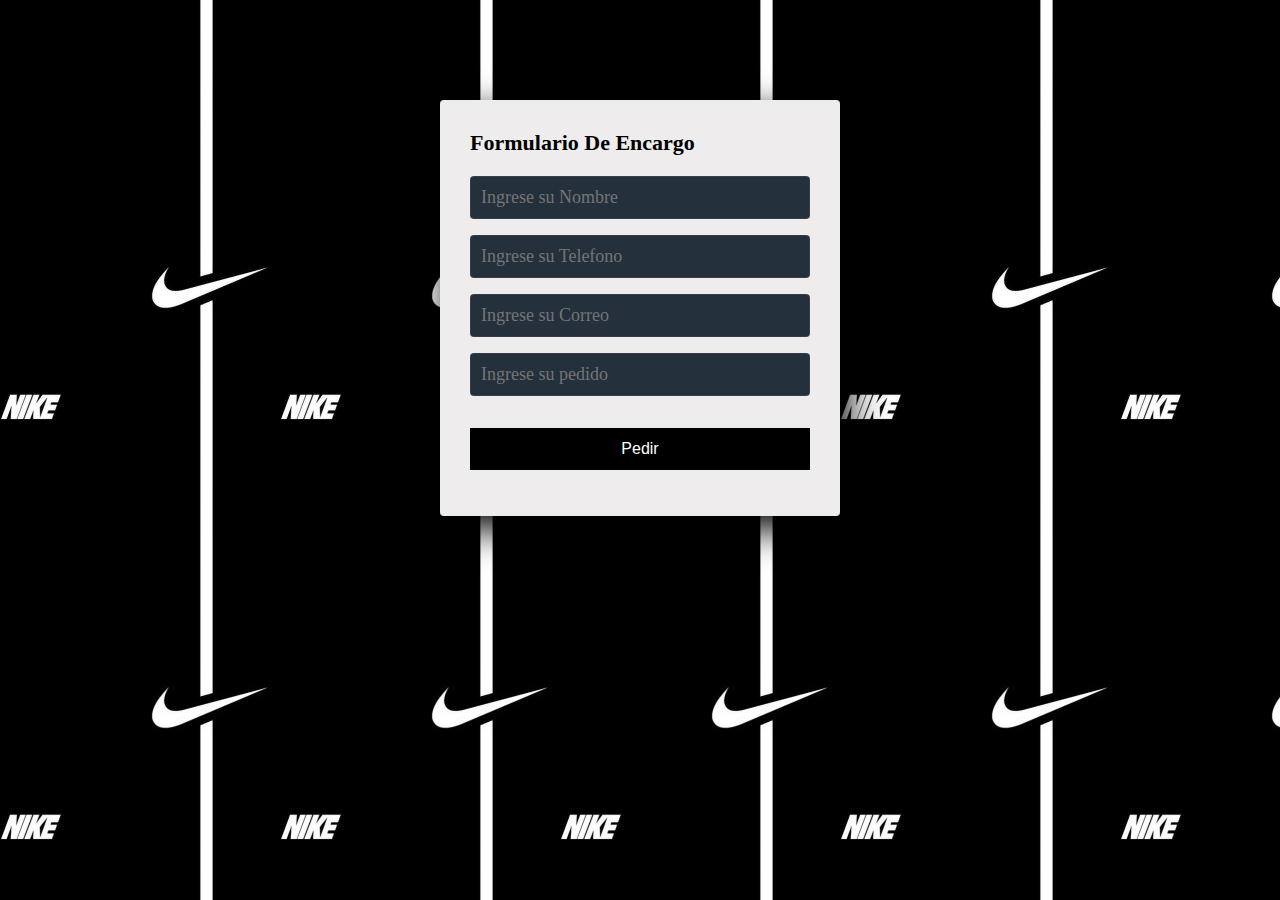
<file: form.html>
<!DOCTYPE html>
<html lang="en">
<head>
    <meta charset="UTF-8">
    <meta http-equiv="X-UA-Compatible" content="IE=edge">
    <meta name="viewport" content="width=device-width, initial-scale=1.0">
    <title>Document</title>
    <link rel="stylesheet" href="form.css">
</head>
<body>
    <section class="form-register">
        <h4>Formulario De Encargo</h4>
        <input class="controls" type="text" name="nombres" id="nombres" placeholder="Ingrese su Nombre">
        <input class="controls" type="tel" name="telefono" id="apellidos" placeholder="Ingrese su Telefono">
        <input class="controls" type="email" name="correo" id="correo" placeholder="Ingrese su Correo">
        <input class="controls" type="text" name="text" id="asunto" placeholder="Ingrese su pedido">
        <input class="botons" type="submit" value="Pedir">
      </section>
</body>
</html>
</file>
<file: form.css>
* {
    margin: 0;
    padding: 0;
    box-sizing: border-box;
  }
  
  body {
    background-image: url('img/fondonike.jpg');
  }
  
  .form-register {
    width: 400px;
    background: #eeecec;
    padding: 30px;
    margin: auto;
    margin-top: 100px;
    border-radius: 4px;
    font-family: 'calibri';
    color: rgb(0, 0, 0);
    box-shadow: 7px 13px 37px #000;
  }
  
  .form-register h4 {
    font-size: 22px;
    margin-bottom: 20px;
  }
  
  .controls {
    width: 100%;
    background: #24303c;
    padding: 10px;
    border-radius: 4px;
    margin-bottom: 16px;
    border: 1px solid #3e4450b0;
    font-family: 'calibri';
    font-size: 18px;
    color: white;
  }
  
  .form-register p {
    height: 40px;
    text-align: center;
    font-size: 18px;
    line-height: 40px;
  }
  
  .form-register a {
    color: white;
    text-decoration: none;
  }
  
  .form-register a:hover {
    color: white;
    text-decoration: underline;
  }
  
  .form-register .botons {
    width: 100%;
    background: #000000;
    border: none;
    padding: 12px;
    color: white;
    margin: 16px 0;
    font-size: 16px;
  }
</file>
